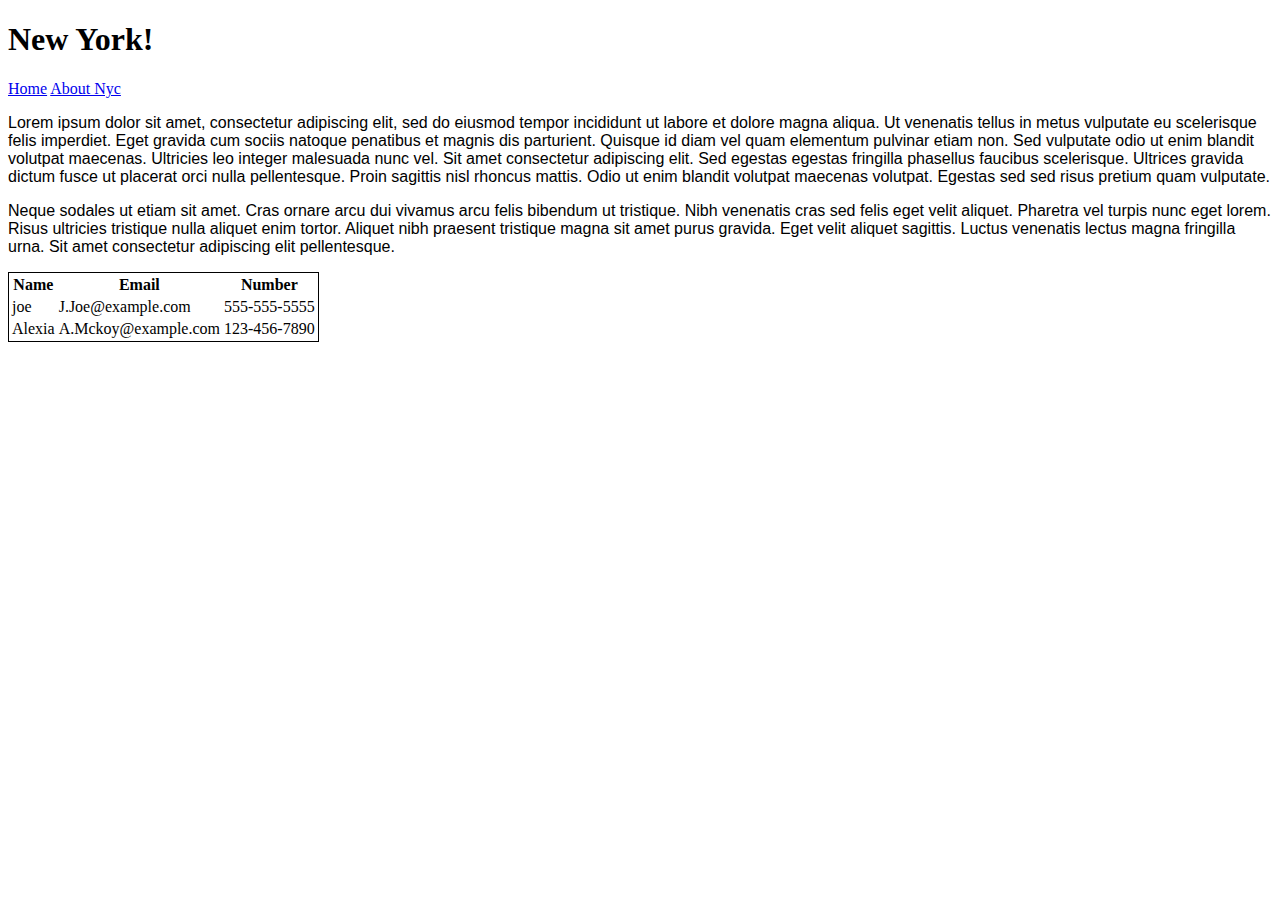
<file: index.html>
<!DOCTYPE html>
<html>

<head>
    <title>All about New York City</title>
    <link href="css/styles.css" rel="stylesheet">
</head>

<body>
    <h1> New York! </h1>

    <p>
    <nav>
        <a href="index.html">Home</a>
        <a href="aboutnyc.html">About Nyc</a>

        </p>

        <p>
            Lorem ipsum dolor sit amet, consectetur adipiscing elit, sed do eiusmod tempor incididunt ut labore et
            dolore magna aliqua.
            Ut venenatis tellus in metus vulputate eu scelerisque felis imperdiet.
            Eget gravida cum sociis natoque penatibus et magnis dis parturient.
            Quisque id diam vel quam elementum pulvinar etiam non. Sed vulputate odio ut enim blandit volutpat maecenas.
            Ultricies leo integer malesuada nunc vel. Sit amet consectetur
            adipiscing elit. Sed egestas egestas fringilla phasellus faucibus scelerisque.
            Ultrices gravida dictum fusce ut placerat orci nulla pellentesque. Proin sagittis nisl rhoncus mattis.
            Odio ut enim blandit volutpat maecenas volutpat. Egestas sed sed risus pretium quam vulputate.
        </p>

        <p>
            Neque sodales ut etiam sit amet. Cras ornare arcu dui
            vivamus arcu felis bibendum ut tristique. Nibh venenatis cras sed felis eget velit aliquet.
            Pharetra vel turpis nunc eget lorem. Risus ultricies tristique nulla aliquet enim tortor.
            Aliquet nibh praesent tristique magna sit amet purus gravida. Eget velit aliquet sagittis.
            Luctus venenatis lectus magna fringilla urna. Sit amet consectetur adipiscing elit pellentesque.
        </p>
</body>

<table class="first-table">
    <!--Table Row-->
    <tr>
        <!--Table Header-->
        <th>Name</th>
        <th>Email</th>
        <th>Number</th>
    </tr>
    <tr>
        <!--table data-->
        <td>joe</td>
        <td>J.Joe@example.com</td>
        <td>555-555-5555</td>
    </tr>
    <tr>
        <td>Alexia</td>
        <td>A.Mckoy@example.com</td>
        <td>123-456-7890</td>
    </tr>

</table>

</html>
</file>
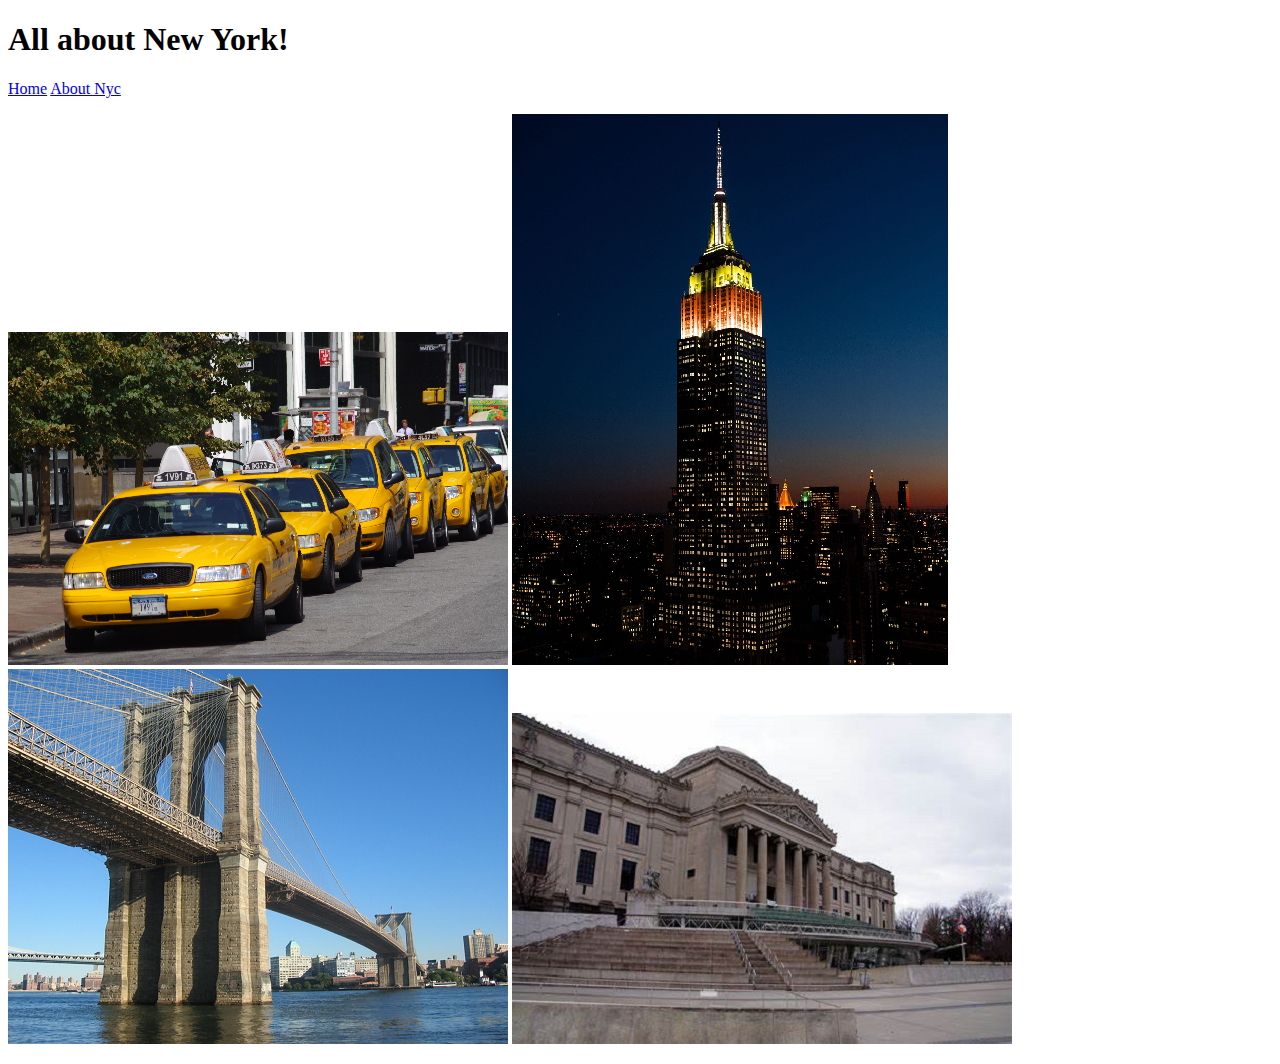
<file: aboutnyc.html>
<!DOCTYPE html>
    <html>
        <head>
            <title>All about New York City</title>
     </head>
    <body> 
        <h1> All about New York! </h1>

        <p>
            <nav>
            <a href="index.html">Home</a>
            <a href="aboutnyc.html">About Nyc</a>
        
        </p>
        
            <div>
            
        
                <img class="cityimage" src="cityimages/taxi.png">
                <img class=" cityimage" src="cityimages/empirestate.png">
                <img class="cityimage" src="cityimages/bridge.png">
                <img class="cityimage" src="cityimages/muesum.png">
                
            </div>
            
        </p>

    
    </body>

   </html>
</file>
<file: css/styles.css>
p{
    font-family: sans-serif, serif;
}
.first-table {
    border: 1px solid black;
}
</file>
